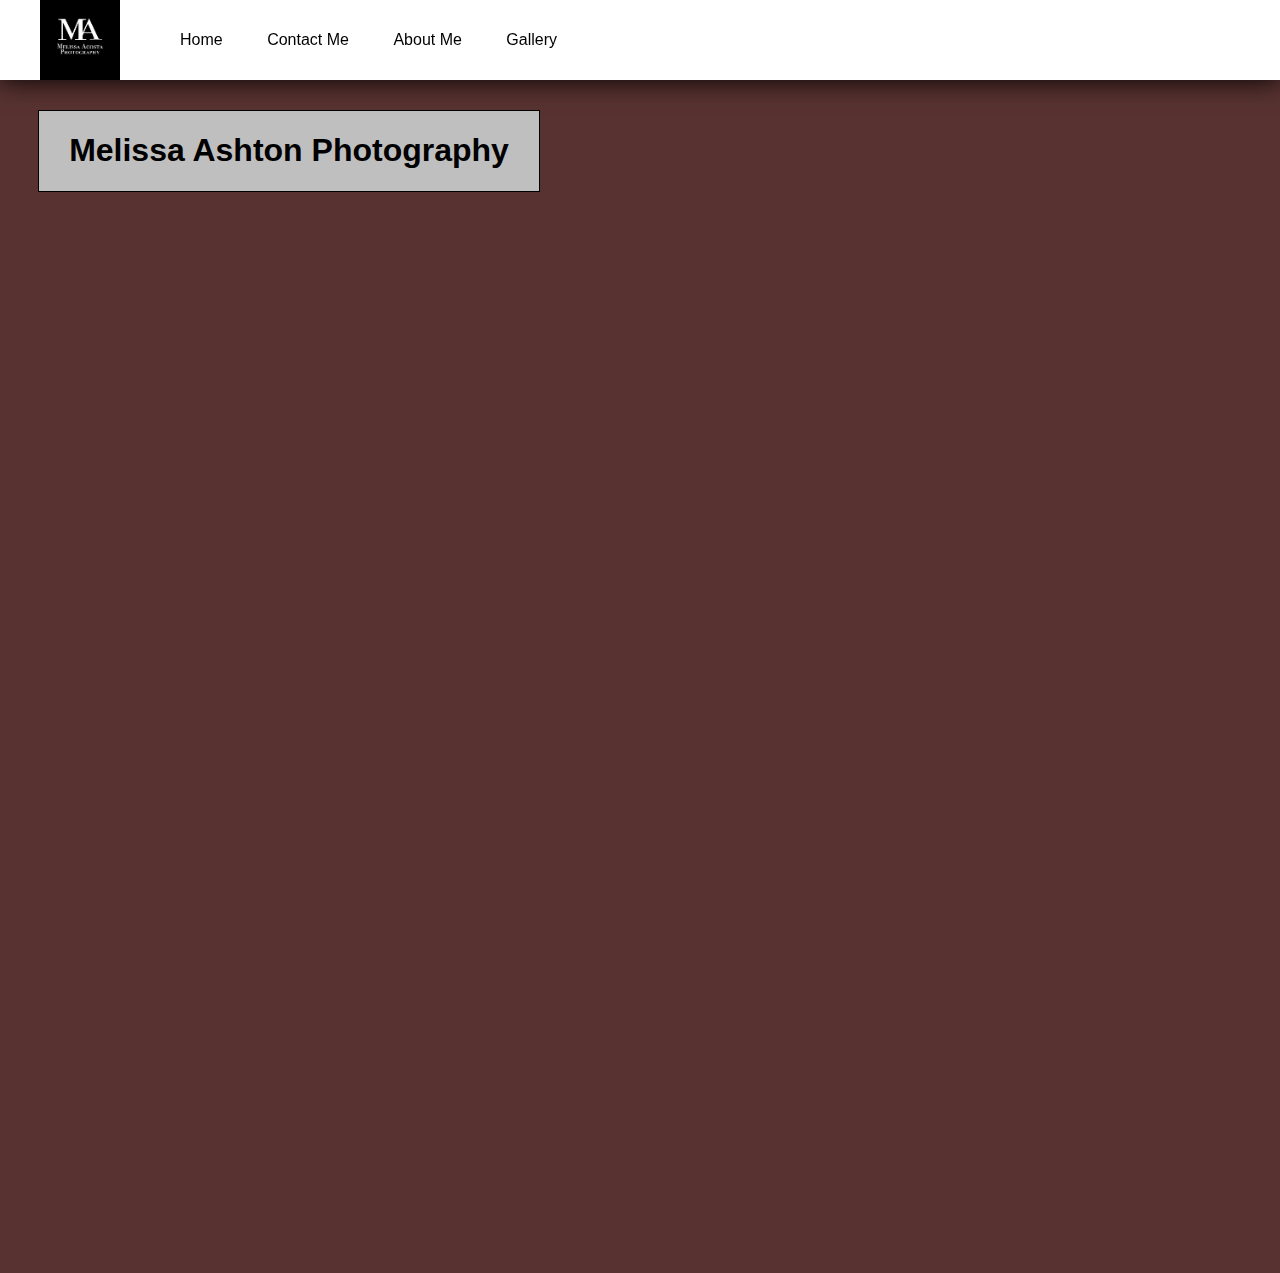
<file: index.html>
<!DOCTYPE html>
<html>
    <head>
        <title>M.A Photography</title>
        <link rel="icon"
              href="favicon.png" >
        <link rel="stylesheet"
              href="styles.css" >     
    
    </head>
    
    <body>
        <header>
            <img src="favicon.png">
            <nav>
                <ul>
                    <li><a href="index.html">Home</a></li>
                    <li><a href="contact.html">Contact Me</a></li>
                    <li><a href="about.html">About Me</a></li>
                    <li><a href="gallery.html">Gallery</a></li>
                </ul>
            </nav>
        </header>
       
        
<main>
    <div class="boxed">
        <h1 class="mas">Melissa Ashton Photography</h1>
      
    </div>
</main>
    </body>
</html>
</file>
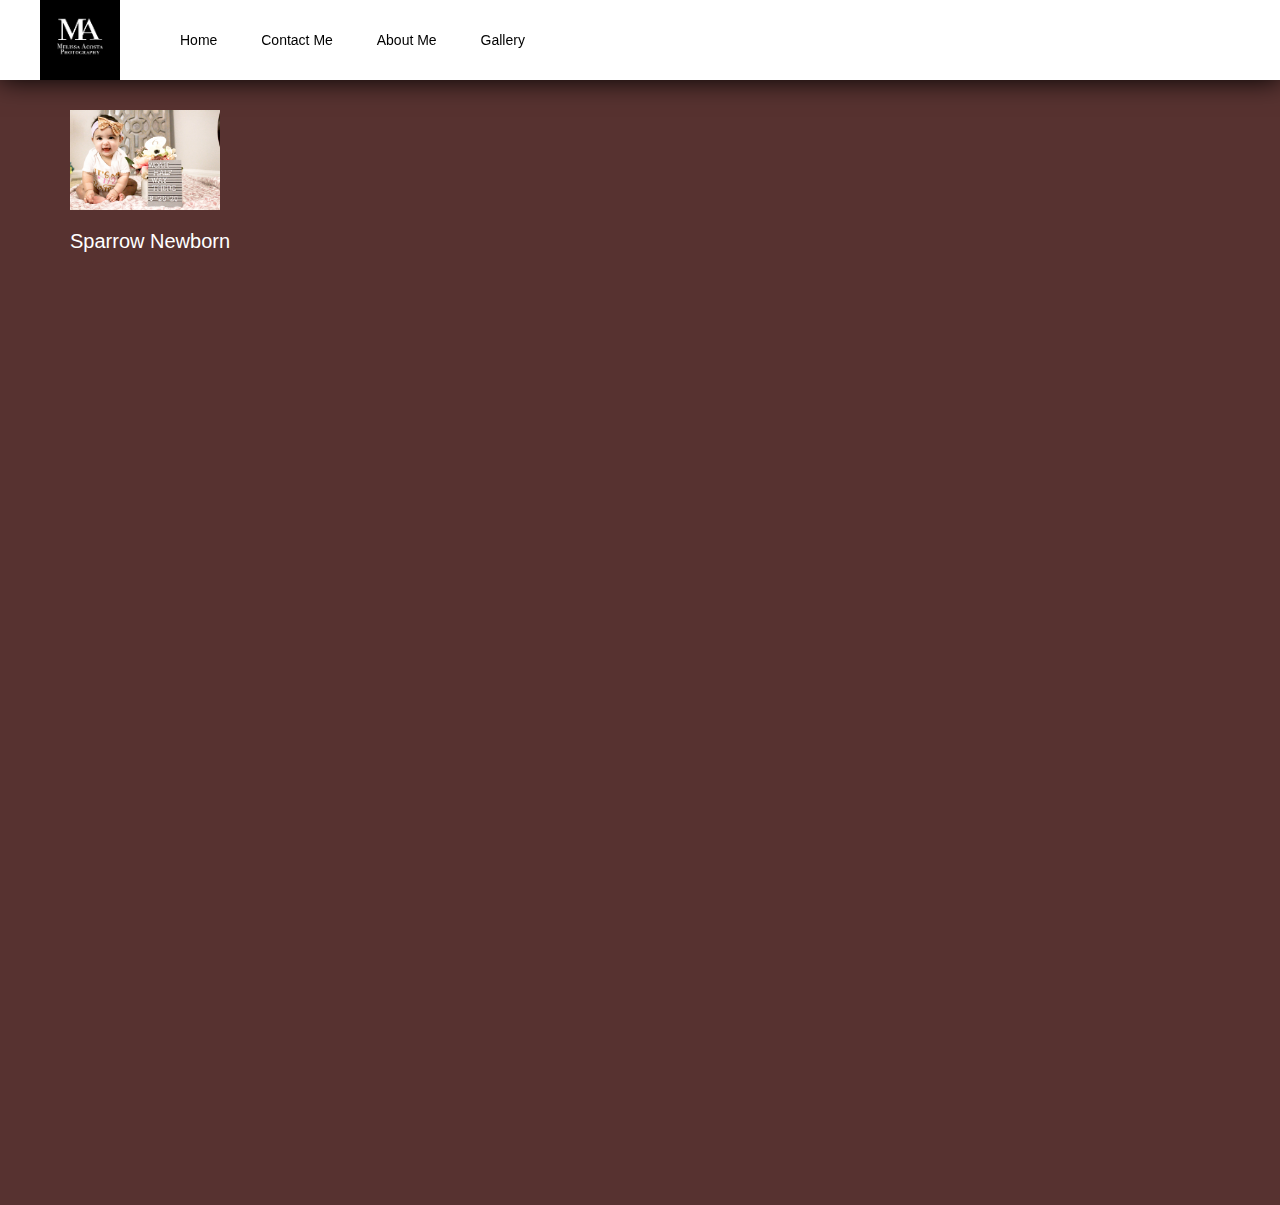
<file: babypics.html>
<!DOCTYPE html>
<html>
    <head>
        <title>M.A Photography</title>
        <link rel="icon"
        href="favicon.png" >

        <link rel="stylesheet"
               type="text/css" 
              href="bootstrap.css" />

  <link rel="stylesheet"
        type="text/css"
        href="styles.css" /> 
        
    <script src="http://code.jquery.com/jquery-1.11.3.min.js"></script>

    </head>
    <body>
        <header>
            <img src="favicon.png">
            <nav>
                <ul>
                    <li><a href="index.html">Home</a></li>
                    <li><a href="contact.html">Contact Me</a></li>
                    <li><a href="about.html">About Me</a></li>
                    <li><a href="gallery.html">Gallery</a></li>
                </ul>
            </nav>
        </header>
        <a href="sparrow.html" >

            <div class="container">
            <img alt="Baby Smiling" src="image_1.jpg" 
            width="150" height="100" class="column" class="row">
            </a>
            <h2 id="name">Sparrow Newborn</h2>

    </body>
</html>
</file>
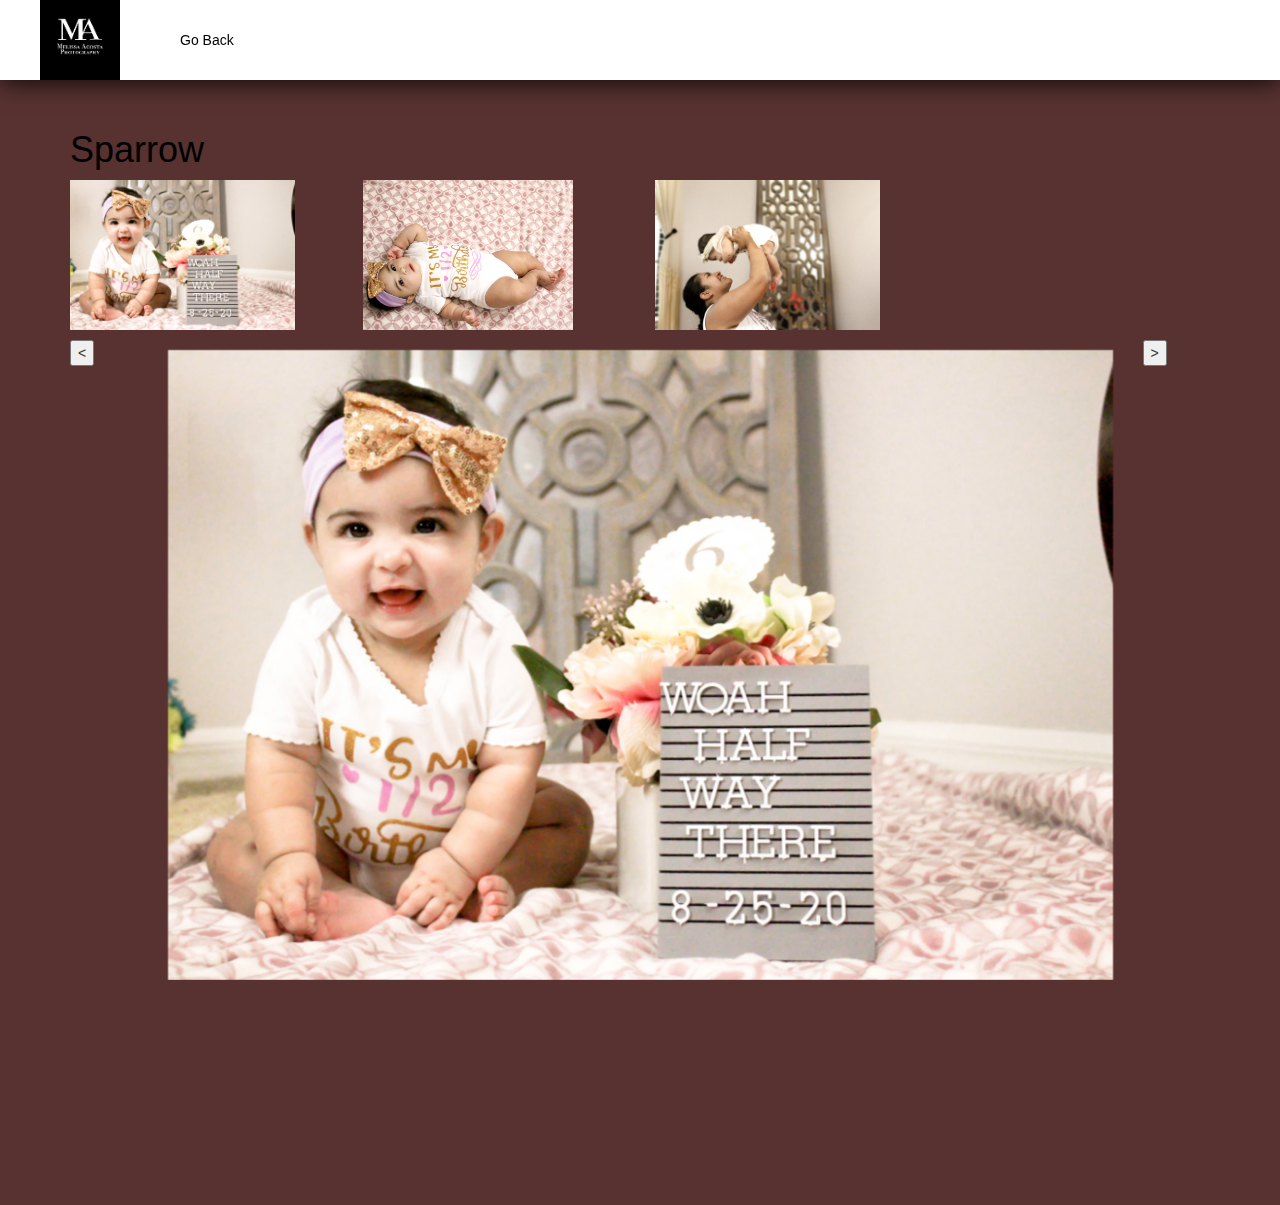
<file: sparrow.html>
<html>
	<head>
		<title>M.A Photography</title>

		
		<link rel="stylesheet"
			  type="text/css"
			  href="bootstrap.css"
		      />

		
		<link rel="stylesheet"
			  type="text/css"
			  href="styles.css"
              />	
        

		
		<script src="http://code.jquery.com/jquery-1.11.3.min.js"></script>
	</head>
	<body>
        <header>
            <img src="favicon.png">
            <nav>
                <ul>
                    <li><a href="babypics.html">Go Back</a></li>
                
                </ul>
            </nav>
        </header>
        </a>
	<div class="container">
		<h1>Sparrow</h1>

		
		<div class="row">
			<div class="col-md-3">
                <img id="image1" class="crop-img" 
				  src="image_1.jpg" 
				  alt="A baby smiling"/> 
			</div>
			<div class="col-md-3">
                <img id="image2" class="crop-img" 
				  src="image_2.jpg" 
				  alt="A baby laying down"/> 
			</div>
			<div class="col-md-3">
                <img id="image3" class="crop-img" 
				  src="image_3.jpg" 
				  alt="A mom holding her baby in the air"/> 
			</div>
			
		</div>
		<!--
			this is the large image which is
			on a row of its own. 
			I will change it's source in the 
			javascript
		-->
		<div class="row">
			<div class="col-md-1">
                <button id="backward">&lt;</button>
            </div>
            <div class="col-md-10">
				<img id="bigImage" 
				  class="large-img" 
				  src="image_5.jpg" 
				  alt="Parents admiring their baby"/> 
            </div>
            <div class="col-md-1">
                <button id="forward">&gt;</button>
            </div>
		</div>
	

	<script>

        var paused = false;
		
		$(".crop-img").click(function(){
			$("#bigImage").attr('src', 
				$(this).attr('src'));
		});

        var counter = 1;
        $("#image"+counter).click();

$("#backward").click(function (){
    counter = counter - 1;
    if(counter < 1){
        counter = 4;
    }
    
    $("#image"+counter).click();
});

$("#forward").click(function (){
    counter = counter + 1;
    if(counter > 4){
        counter = 1;
    }

    $("#image"+counter).click();
});

$("#bigImage").click(function (){
    paused = !paused;
});

setInterval(function (){
    if(!paused){
        $("#forward").click();
    };
}, 3000);
	</script>

	</body>
</html>
</file>
<file: styles.css>
header {
    background-color: white;
    position: fixed;
    top: 0;
    left: 0;
    right: 0;
    height: 80px;
    display: flex;
    align-items: center;
    box-shadow: 0 0 25px 0 black;
}

header * {
    display: inline;
}

header li {
    margin: 20px;
}

header li a {
    color: black;
    text-decoration: none;
    
}

header img{
    height: 80px;
    margin-left: 40px;
}

body {
    background-color: #573230;
    height: 125vh;
    font-family: sans-serif;
    margin-top: 80px;
    padding: 30px;
}

main {
    color: black;
    text-align: center;
    
}

h1 {
    color: black;
}

.boxed {
    border: 1px solid black;
    width: 500px;
    background-color:  #bfbfbf;
}
.links {
background-color: gray;
box-shadow: 0 5px 0 black;
color: white;
padding: 1em 1.5em;
position: relative;
text-decoration: none;
display: block;
width: 200px;
}

.links:hover{
    background-color: pink;
    cursor: pointer;
}

.links:active {
    box-shadow: none;
    top: 5px;
}



.crop-img{
    max-height:150px;
    max-width:100%;
    margin-bottom: 10px;
  }
  
  .large-img{
    max-width:100%;
    margin-top: 10px;
  }

  #name {
      color: white;
      font-size: 20px;
  }
</file>
